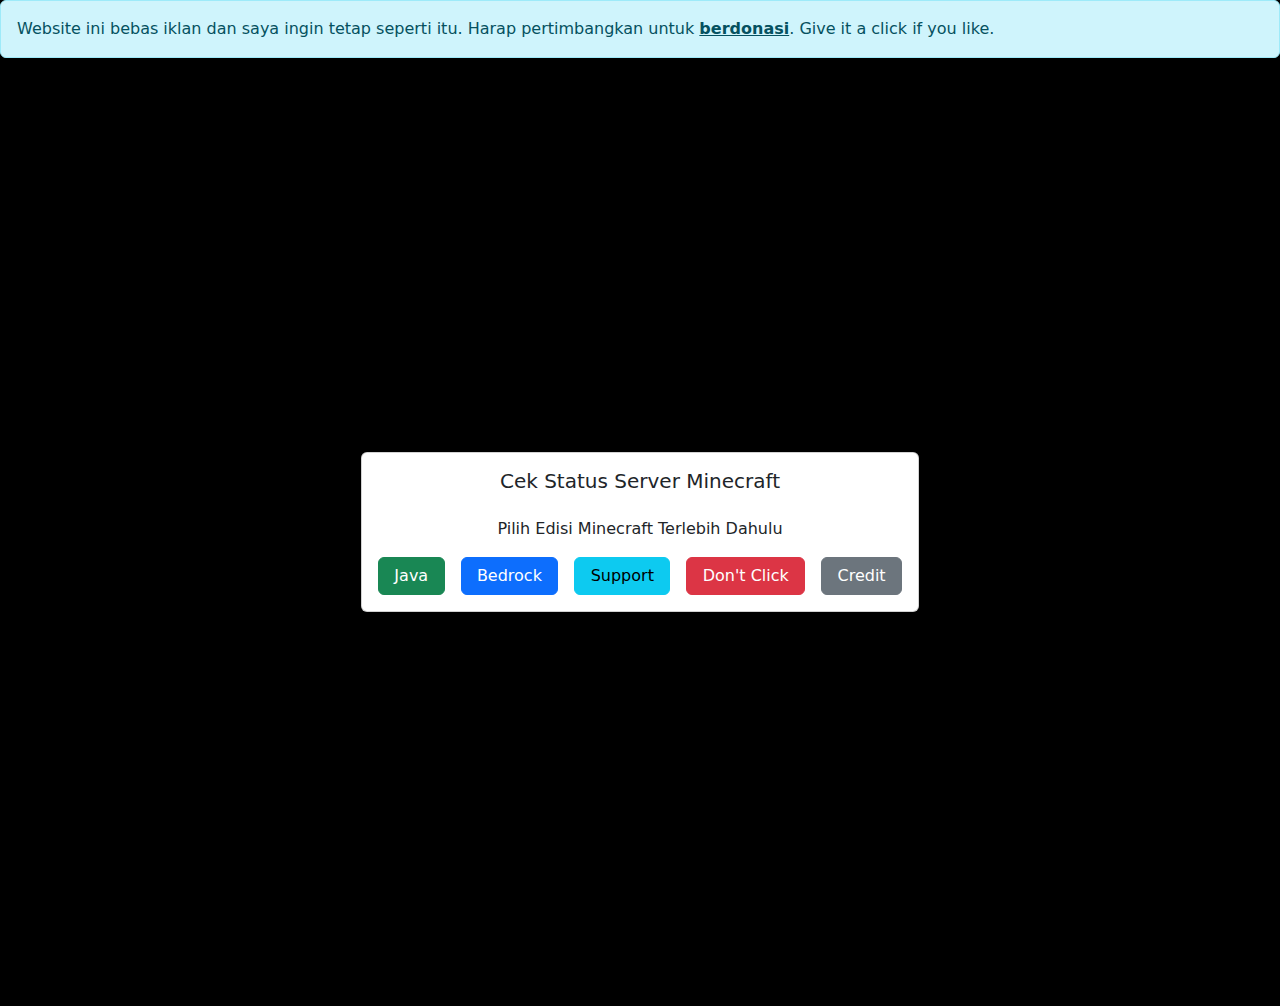
<file: index.html>
<!DOCTYPE html>
<html lang="en">

<head>
    <meta charset="UTF-8">
    <meta name="viewport" content="width=device-width, initial-scale=1.0">
    <link href="https://cdn.jsdelivr.net/npm/bootstrap@5.3.3/dist/css/bootstrap.min.css" rel="stylesheet" integrity="sha384-QWTKZyjpPEjISv5WaRU9OFeRpok6YctnYmDr5pNlyT2bRjXh0JMhjY6hW+ALEwIH" crossorigin="anonymous">
    <link rel="stylesheet" href="https://cdnjs.cloudflare.com/ajax/libs/font-awesome/6.6.0/css/all.min.css" integrity="sha512-Kc323vGBEqzTmouAECnVceyQqyqdsSiqLQISBL29aUW4U/M7pSPA/gEUZQqv1cwx4OnYxTxve5UMg5GT6L4JJg==" crossorigin="anonymous" referrerpolicy="no-referrer" />
    <link rel="stylesheet" href="css/style.css">
    <title>Cek Status Server Minecraft</title>
</head>

<body>
    <!-- Alert -->
    <div class="alert alert-info" role="alert">
        Website ini bebas iklan dan saya ingin tetap seperti itu. Harap pertimbangkan untuk <a href="https://saweria.co/AhZanMC" class="alert-link">berdonasi</a>. Give it a click if you like.
    </div>

    <!-- Card -->
    <div class="container my-4">
        <div class="card w-50 mx-auto shadow-sm">
            <div class="card-body">
                <h5 class="card-title text-center mb-4">Cek Status Server Minecraft</h5>
                <p class="card-text text-center">Pilih Edisi Minecraft Terlebih Dahulu</p>
                <div class="d-grid gap-2 d-md-flex justify-content-md-between">
                    <a href="server-java.html" class="btn btn-success me-md-2 flex-fill">Java</a>
                    <a href="server-bedrock.html" class="btn btn-primary me-md-2 flex-fill">Bedrock</a>
                    <a href="https://saweria.co/AhZanMC" class="btn btn-info me-md-2 flex-fill" target="_blank">Support</a>
                    <a href="https://youtu.be/dQw4w9WgXcQ?si=kub4uyq4VDGrJ4RP" class="btn btn-danger me-md-2 flex-fill" target="_blank">Don't Click</a>
                    <button class="btn btn-secondary flex-fill" data-bs-toggle="modal" data-bs-target="#ModalHasil">Credit</button>
                </div>
            </div>
        </div>
    </div>

    <!-- Modal -->
    <div class="modal fade" id="ModalHasil" tabindex="-1" aria-labelledby="myModalLabel" aria-hidden="true">
        <div class="modal-dialog modal-dialog-centered">
            <div class="modal-content">
                <div class="modal-header">
                    <h5 class="modal-title text-black" id="myModalLabel">Credit</h5>
                    <button type="button" class="btn-close" data-bs-dismiss="modal" aria-label="Close" onclick="closeModal()"></button>
                </div>
                <div class="modal-body" id="server-status">
                    <p>Creator : <a href="https://ahzanmc.my.id/bio-link">AhZanMC</a></p>
                    <p>Github : <a href="https://github.com/AhZanMC/Cek-Status-Server-Minecraft">Click Here</a></p>
                    <div>
                        <h6>Apa itu Aplikasi Cek Status Server Minecraft</h6>
                        <p>Aplikasi ini adalah aplikasi yang memungkinkan kamu untuk mengecek server minecraft favorit atau server minecraft
                            pribadimu aktif atau tidak dan beserta detail informasi server seperti IP, Port, Support Minecraft edisi apa dan
                            versi berapa, software yang digunakan sampai berapa jumlah player.</p>
                        <b>Tech Stack :</b>
                        <ol>
                            <li>Javascript</li>
                            <li><a href="https://getbootstrap.com/">Bootstrap</a></li>
                            <li><a href="https://api.mcsrvstat.us">Minecraft Server Status API</a></li>
                        </ol>
                    </div>
                    <blockquote>Makasih udah mampir</blockquote>
                    <div class="modal-footer">
                        <a href="https://github.com/AhZanMC/Cek-Status-Server-Minecraft/blob/main/Changelog.md" target="_blank" class="btn btn-primary">Lihat Changelog</a>
                    </div>
                </div>
            </div>
        </div>
    </div>


    <!-- Script -->
    <script src="https://cdn.jsdelivr.net/npm/bootstrap@5.3.3/dist/js/bootstrap.bundle.min.js"
        integrity="sha384-YvpcrYf0tY3lHB60NNkmXc5s9fDVZLESaAA55NDzOxhy9GkcIdslK1eN7N6jIeHz"
        crossorigin="anonymous"></script>
    <script>
        function closeModal() {
            // Tutup modal atau Popup
            var tutupModal = new bootstrap.Modal(document.getElementById('ModalHasil'));
            tutupModal.hide();

            setInterval(closeModal, 1000);

            // Refresh halaman
            window.location.reload();
        }
    </script>
</body>

</html>
</file>
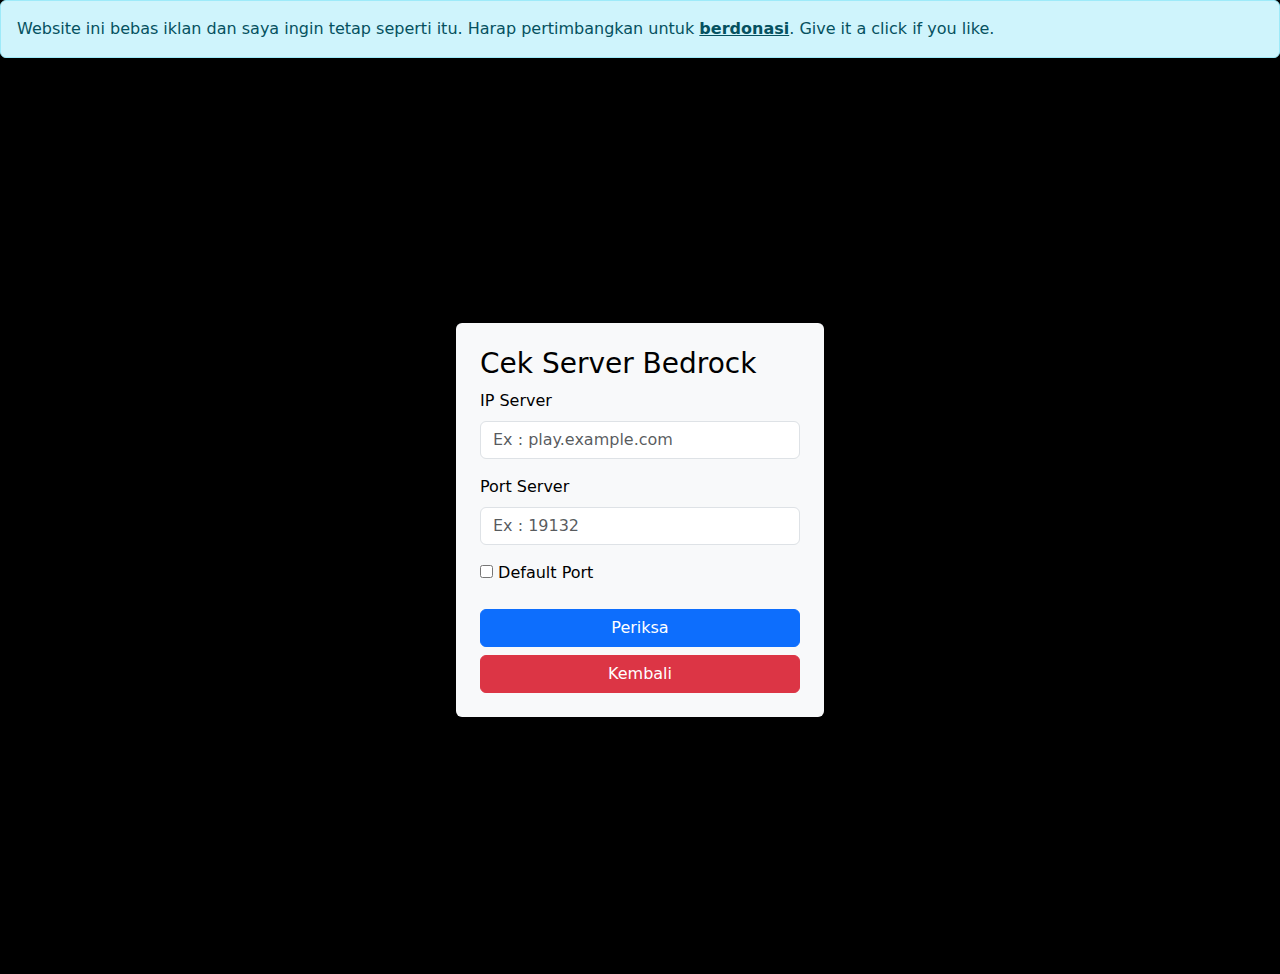
<file: server-bedrock.html>
<!DOCTYPE html>
<html lang="en">

<head>
    <meta charset="UTF-8">
    <meta name="viewport" content="width=device-width, initial-scale=1.0">
    <link href="https://cdn.jsdelivr.net/npm/bootstrap@5.3.3/dist/css/bootstrap.min.css" rel="stylesheet" integrity="sha384-QWTKZyjpPEjISv5WaRU9OFeRpok6YctnYmDr5pNlyT2bRjXh0JMhjY6hW+ALEwIH" crossorigin="anonymous">
    <link rel="stylesheet" href="https://cdnjs.cloudflare.com/ajax/libs/font-awesome/6.6.0/css/all.min.css" integrity="sha512-Kc323vGBEqzTmouAECnVceyQqyqdsSiqLQISBL29aUW4U/M7pSPA/gEUZQqv1cwx4OnYxTxve5UMg5GT6L4JJg==" crossorigin="anonymous" referrerpolicy="no-referrer" />
    <link rel="stylesheet" href="css/style.css">
    <title>Server Bedrock - Cek Status Server Minecraft</title>
</head>

<body>
    <!-- Alert -->
    <div class="alert alert-info" role="alert">
        Website ini bebas iklan dan saya ingin tetap seperti itu. Harap pertimbangkan untuk <a href="https://saweria.co/AhZanMC" class="alert-link">berdonasi</a>. Give it a click if you like.
    </div>
    
    <div class="container">
        <div class="form-container p-3 mb-2">
            <!-- Form untuk search IP dan Port -->
            <form class="bg-light p-4 rounded shadow-sm">
                <h3>Cek Server Bedrock</h3>
                <div class="mb-3">
                    <label for="ip-input" class="form-label">IP Server</label>
                    <input type="text" class="form-control" id="ip-input" placeholder="Ex : play.example.com" required>
                </div>
                <div class="mb-3">
                    <label for="port-input" class="form-label">Port Server</label>
                    <input type="number" class="form-control" id="port-input" placeholder="Ex : 19132" required>
                </div>
                <div class="mb-3">
                    <input class="form-label" type="checkbox" id="default-port">
                    <label class="form-label">Default Port</label>
                </div>
                <button type="button" class="btn btn-primary w-100" data-bs-toggle="modal"
                    data-bs-target="#ModalHasil">Periksa</button>
                <button type="button" class="btn btn-danger w-100 mt-2" onclick="window.location.href='index.html';">Kembali</button>
            </form>
        </div>
    </div>

    <!-- Modal -->
    <div class="modal fade" id="ModalHasil" tabindex="-1" aria-labelledby="myModalLabel" aria-hidden="true">
        <div class="modal-dialog modal-dialog-centered">
            <div class="modal-content">
                <div class="modal-header">
                    <h5 class="modal-title text-black" id="myModalLabel">Server Info</h5>
                    <button type="button" class="btn-close" data-bs-dismiss="modal" aria-label="Close" onclick="closeModal()"></button>
                </div>
                <div class="modal-body" id="server-status">
                    <div class="d-flex justify-content-center">
                        <div class="spinner-border" role="status">
                            <span class="visually-hidden">Loading...</span>
                        </div>
                    </div>
                    <!-- Server info will be displayed here -->
                </div>
            </div>
        </div>
    </div>

    <script src="https://cdn.jsdelivr.net/npm/bootstrap@5.3.3/dist/js/bootstrap.bundle.min.js"
        integrity="sha384-YvpcrYf0tY3lHB60NNkmXc5s9fDVZLESaAA55NDzOxhy9GkcIdslK1eN7N6jIeHz"
        crossorigin="anonymous"></script>
    <script src="js/server-bedrock.js"></script>
</body>

</html>
</file>
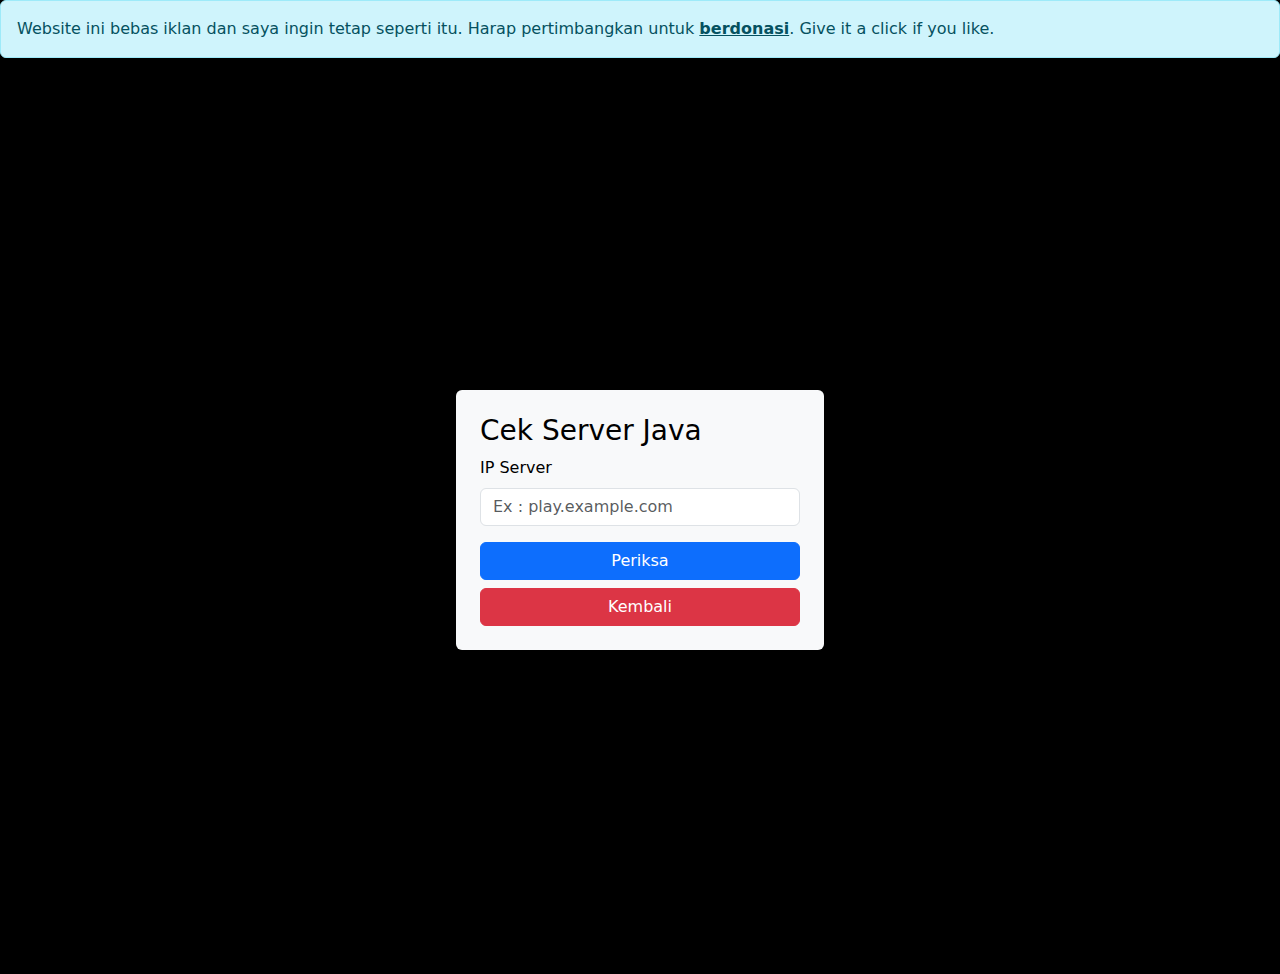
<file: server-java.html>
<!DOCTYPE html>
<html lang="en">

<head>
    <meta charset="UTF-8">
    <meta name="viewport" content="width=device-width, initial-scale=1.0">
    <link href="https://cdn.jsdelivr.net/npm/bootstrap@5.3.3/dist/css/bootstrap.min.css" rel="stylesheet" integrity="sha384-QWTKZyjpPEjISv5WaRU9OFeRpok6YctnYmDr5pNlyT2bRjXh0JMhjY6hW+ALEwIH" crossorigin="anonymous">
    <link rel="stylesheet" href="https://cdnjs.cloudflare.com/ajax/libs/font-awesome/6.6.0/css/all.min.css" integrity="sha512-Kc323vGBEqzTmouAECnVceyQqyqdsSiqLQISBL29aUW4U/M7pSPA/gEUZQqv1cwx4OnYxTxve5UMg5GT6L4JJg==" crossorigin="anonymous" referrerpolicy="no-referrer" />
    <link rel="stylesheet" href="css/style.css">
    <title>Server Java - Cek Status Server Minecraft</title>
</head>

<body>
    <!-- Alert -->
    <div class="alert alert-info" role="alert">
        Website ini bebas iklan dan saya ingin tetap seperti itu. Harap pertimbangkan untuk <a href="https://saweria.co/AhZanMC" class="alert-link">berdonasi</a>. Give it a click if you like.
    </div>
    
    <div class="container">
        <div class="form-container p-3 mb-2">
            <!-- Form untuk search IP dan Port -->
            <form class="bg-light p-4 rounded shadow-sm">
                <h3>Cek Server Java</h3>
                <div class="mb-3">
                    <label for="ip-input" class="form-label">IP Server</label>
                    <input type="text" class="form-control" id="ip-input" placeholder="Ex : play.example.com" required>
                </div>
                <button type="button" class="btn btn-primary w-100" data-bs-toggle="modal"
                    data-bs-target="#ModalHasil">Periksa</button>
                <button type="button" class="btn btn-danger w-100 mt-2" onclick="window.location.href='index.html';">Kembali</button>
            </form>
        </div>
    </div>
    
    <!-- Modal -->
    <div class="modal fade" id="ModalHasil" tabindex="-1" aria-labelledby="myModalLabel" aria-hidden="true">
        <div class="modal-dialog modal-dialog-centered">
            <div class="modal-content">
                <div class="modal-header">
                    <h5 class="modal-title text-black" id="myModalLabel">Server Info</h5>
                    <button type="button" class="btn-close" data-bs-dismiss="modal" aria-label="Close" onclick="closeModal()"></button>
                </div>
                <div class="modal-body" id="server-status">
                    <div class="d-flex justify-content-center">
                        <div class="spinner-border" role="status">
                            <span class="visually-hidden">Loading...</span>
                        </div>
                    </div>
                    <!-- Server info will be displayed here -->
                </div>
            </div>
        </div>
    </div>

    <script src="https://cdn.jsdelivr.net/npm/bootstrap@5.3.3/dist/js/bootstrap.bundle.min.js"
        integrity="sha384-YvpcrYf0tY3lHB60NNkmXc5s9fDVZLESaAA55NDzOxhy9GkcIdslK1eN7N6jIeHz"
        crossorigin="anonymous"></script>
    <script src="js/server-java.js"></script>
</body>

</html>
</file>
<file: css/style.css>
body {
    background-color: #000;
    color: #fff;
}

/* Form */
.container {
    display: flex;
    align-items: center;
    justify-content: center;
    height: 100vh;
}

.form-container {
    max-width: 400px;
    width: 100%;
    color: #000;
}

/* Modal */
.modal-header {
    background-color: #f8f9fa;
}

.modal-body {
    background-color: #f8f9fa;
    color: #000;
}

.form-control,
.form-label {
    border-radius: 0.375rem;
}
</file>
